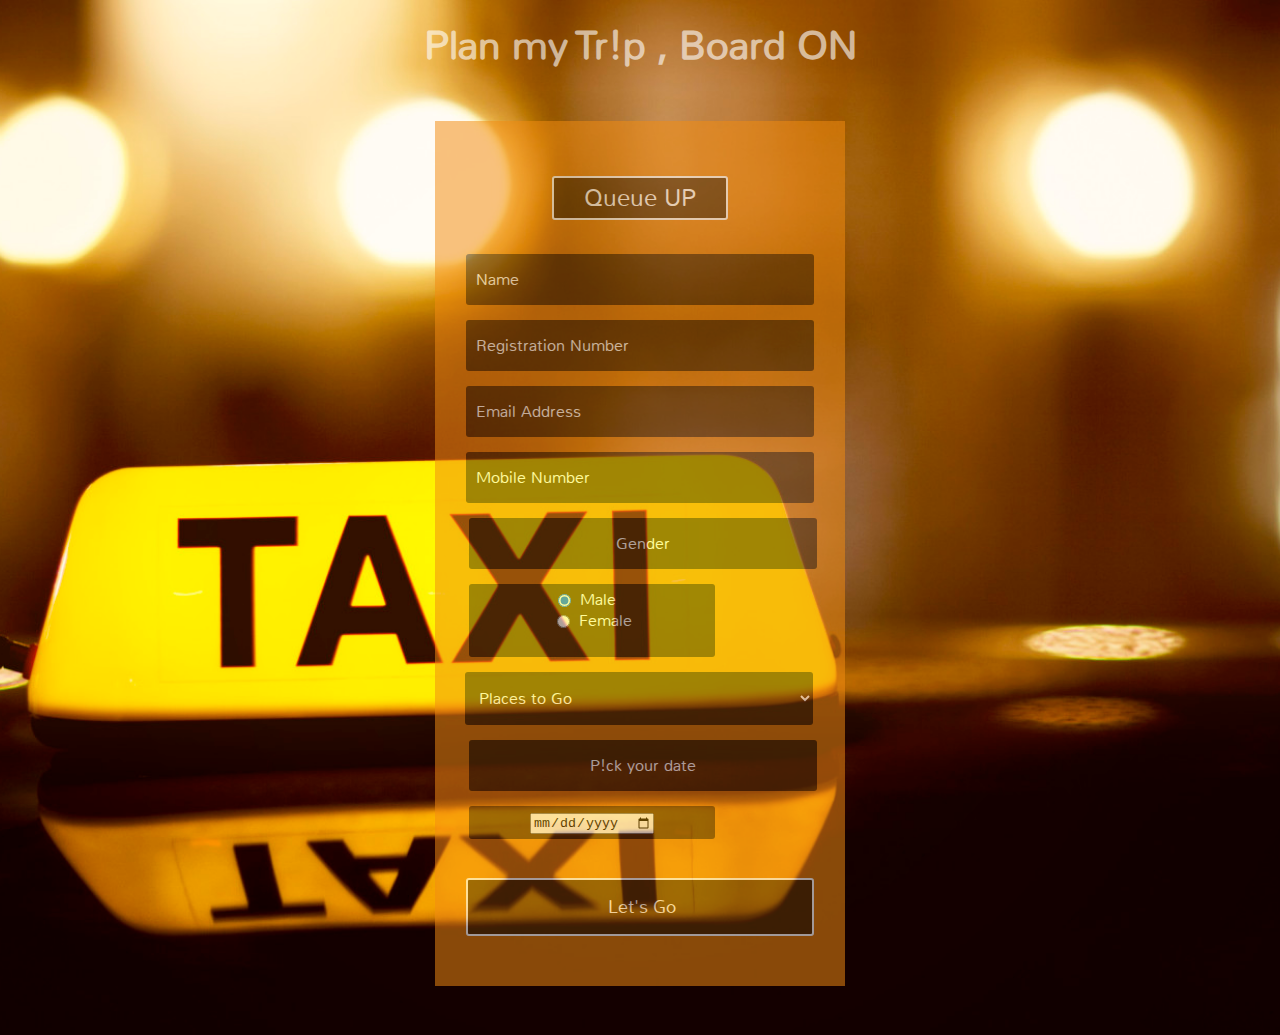
<file: web/boadon.html>
<!DOCTYPE html>
<html>
<head>
<title>Plan my Tr!p</title>
<link href="css/style.css" rel='stylesheet' type='text/css' />
<meta name="viewport" content="width=device-width, initial-scale=1">
<meta http-equiv="Content-Type" content="text/html; charset=utf-8" />

<script type="application/x-javascript"> </script>
</script>
<script src="js/jquery.min.js"></script>
<script src="js/easyResponsiveTabs.js" type="text/javascript"></script>
				<script type="text/javascript">
					$(document).ready(function () {
						$('#horizontalTab').easyResponsiveTabs({
							type: 'default',           
							width: 'auto', 
							fit: true   
						});
					});
					function validation()
					{
						var e=document.forms["formu"]["email"].value;
						var cemail=/^(([^<>()\[\]\.,;:\s@\"]+(\.[^<>()\[\]\.,;:\s@\"]+)*)|(\".+\"))@(([^<>()[\]\.,;:\s@\"]+\.)+[^<>()[\]\.,;:\s@\"]{2,})$/;
						var r=document.forms["formu"]["register"].value;
						var creg=/^[0-9]{2}[A-Z]{3}[0-9]{4}$/;
						var n=document.forms["formu"]["uname"].value;
						var cname=/^[A-Za-z_]{2,30}$/;
						if(!n.match(cname))
						{
							alert("Invalid username");
						}
						else if(!r.match(creg))
						{
							alert("Registeration number should be of the form 14BIT0062")
						}
						else if(!e.match(cemail))
						{
							alert("The email should be of the form value@example.com");
						}
						var y=document.formu.mobile.value;
						if(y==""||isNaN(y))
						{
							alert("Please enter only numbers in Mobile no. field");	
							return false;
						}
						else
						{
							window.open('reg.html', '_top');
						}
					}
				   </script>
</head>
<body>
	<h1 style="font-weight:bold;"> Plan my Tr!p , Board ON</h1>
			
<div class="main-content">
	<div class="sap_tabs">	
		 
		<div id="horizontalTab" style="display: block; width: 100%; margin: 0px;">
		 
			  <ul>
			  	  <li class="resp-tab-item" aria-controls="tab_item-0" ><span>Queue UP</span></li>
				  
				  
			  </ul>		
			  

			<div class="tab-1 resp-tab-content" aria-labelledby="tab_item-0">
				<div class="facts">
					
					<div class="register">
						<form name="formu" action="" onsubmit="return(validation()); return false">	
							<input placeholder="Name" type="text" name="uname" required="">
							<input placeholder="Registration Number" name="register" type="text" maxlength="9" required="">
							<input placeholder="Email Address" type="text" name="email" required="">									
							<input placeholder="Mobile Number" type="text" name="mobile" maxlength="10" required="">
							<p class="kik">Gender</p>
							<div class="klik">
							<input style="font-size:20px;font-family:Nunito-Light;font-color:white;background:rgba(2, 2, 2, 0.60);    border-radius:  50%;  margin:-1px 4px 0 -10px;
    vertical-align:middle;" type="radio" name="gender" value="male" checked> Male<br> 
							<input style="font-size:20px;font-family:Nunito-Light;font-color:white;background:rgba(2, 2, 2, 0.60);    border-radius:  50%;  margin:-1px 4px 0 5px;
    vertical-align:middle;" type="radio" name="gender" value="female"> Female<br><br>
                            </div>
                            <select style="outline: none;
    font-size:16px;
	font-family:Nunito-Light;
	color: #fff;
	padding: 15px 10px;
	border:none;
	-moz-border-radius: 3px;
	-webkit-border-radius: 3px;
	-khtml-border-radius: 3px;
	border-radius: 3px;
	width: 85%;
    margin: 0 0 15px -2px ;
	background:rgba(2, 2, 2, 0.60);" name = "Places">
                            <option value="Placestogo" selected> Places to Go</option>
                            <option value="Chennai Airport">Chennai Airport</option>
                            <option value="Bangalore Airport">Bangalore Airport</option>
                            <option value="Chennai Railway Station">Chennai Railway Station</option>
                            <option value="Bangalore Railway Station">Bangalore Railway Station</option>	
                            </select>
                            <p class="kik">P!ck your date</p>

                            
                            <p class="klik">
                            <input type="date" name="godate">
                        </div>
 

				</div>
								<div class="sign-up">
									<input type="submit" value="Let's Go"/>
								</div>
						</form>
					</div>
				</div>
			</div>	

			          	      
			 	
		</div>	
		
	</div>

 
</body>
</html>
</file>
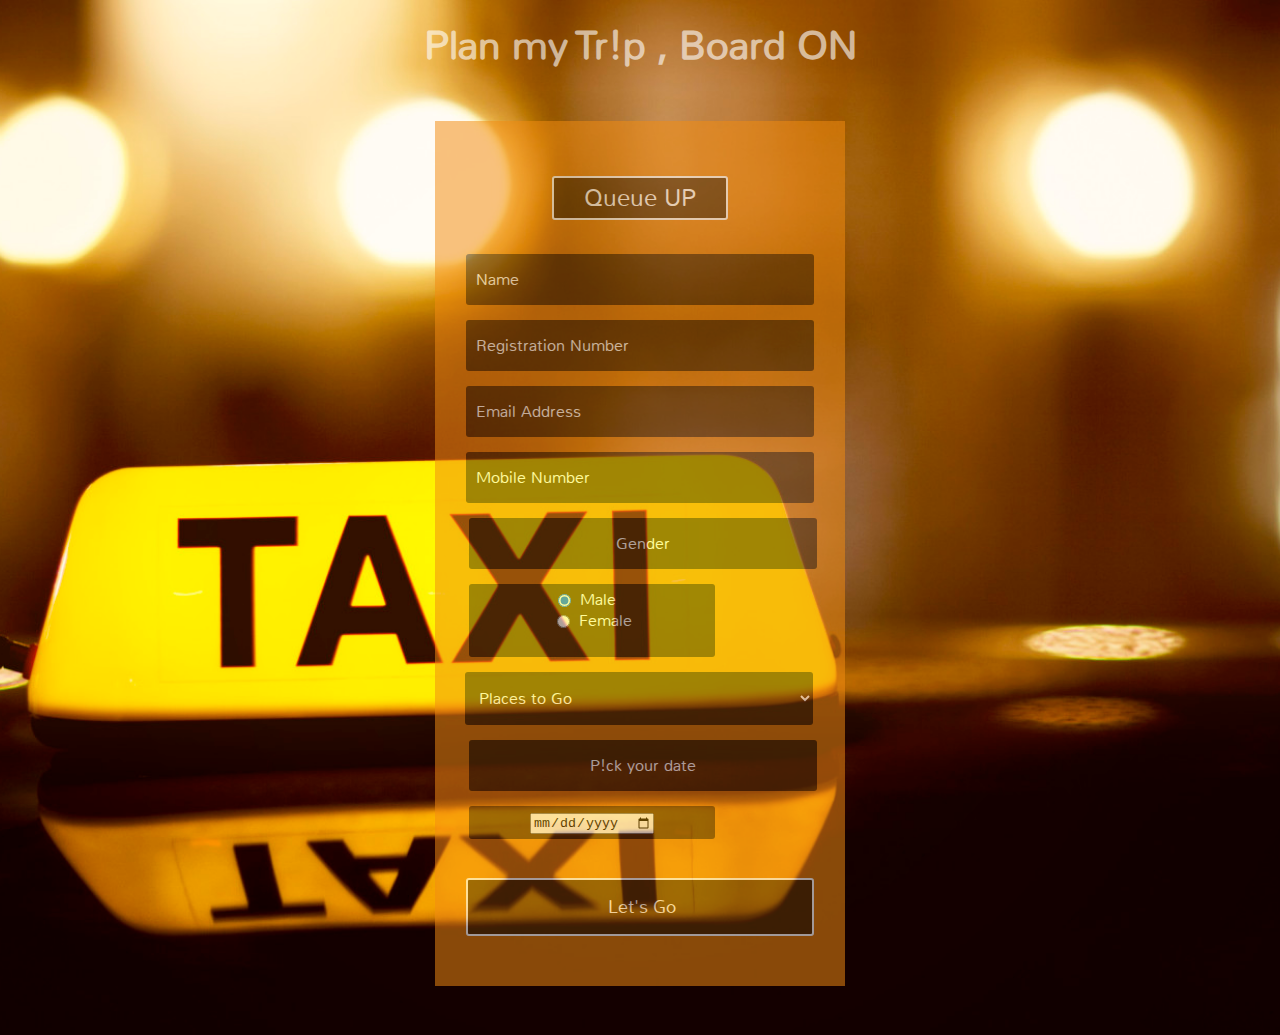
<file: web/boardon.html>
<!DOCTYPE html>
<html>
<head>
<title>Plan my Tr!p</title>
<link href="css/style.css" rel='stylesheet' type='text/css' />
<meta name="viewport" content="width=device-width, initial-scale=1">
<meta http-equiv="Content-Type" content="text/html; charset=utf-8" />

<script type="application/x-javascript"> </script>
</script>
<script src="js/jquery.min.js"></script>
<script src="js/easyResponsiveTabs.js" type="text/javascript"></script>
				<script type="text/javascript">
					$(document).ready(function () {
						$('#horizontalTab').easyResponsiveTabs({
							type: 'default',           
							width: 'auto', 
							fit: true   
						});
					});
					function validation()
					{
					
						var e=document.forms["formu"]["email"].value;
						var cemail=/^(([^<>()\[\]\.,;:\s@\"]+(\.[^<>()\[\]\.,;:\s@\"]+)*)|(\".+\"))@(([^<>()[\]\.,;:\s@\"]+\.)+[^<>()[\]\.,;:\s@\"]{2,})$/;
						var r=document.forms["formu"]["register"].value;
						var creg=/^[0-9]{2}[A-Z]{3}[0-9]{4}$/;
						var n=document.forms["formu"]["uname"].value;
						var cname=/^[A-Za-z_]{2,30}$/;
						
						if(!n.match(cname))
						{
							alert("Invalid username");
						}
						else if(!e.match(cemail))
						{
							alert("The email should be of the form value@example.com");
						}
						else if(!r.match(creg))
						{
							alert("Registeration number should be of the form 14BIT0062");
						}
						
						var y=document.formu.mobile.value;
						if(y==""||isNaN(y))
						{
							alert("Please enter only numbers in Mobile no. field");
							return false;	
							
						}
						else
						{
							window.open("reg.html","_blank");					}
					}
				   </script>
</head>
<body>
	<h1 style="font-weight:bold;"> Plan my Tr!p , Board ON</h1>
			
<div class="main-content">
	<div class="sap_tabs">	
		 
		<div id="horizontalTab" style="display: block; width: 100%; margin: 0px;">
		 
			  <ul>
			  	  <li class="resp-tab-item" aria-controls="tab_item-0" ><span>Queue UP</span></li>
				  
				  
			  </ul>		
			  

			<div class="tab-1 resp-tab-content" aria-labelledby="tab_item-0">
				<div class="facts">
					
					<div class="register">
						<form name="formu" method="post" action="" onsubmit="return(validation());return false;">	
							<input placeholder="Name" type="text" name="uname" required="">
							<input placeholder="Registration Number" name="register" type="text" maxlength="9" required="">
							<input placeholder="Email Address" type="text" name="email" required="">									
							<input placeholder="Mobile Number" type="text" name="mobile" maxlength="10" required="">
							<p class="kik">Gender</p>
							<div class="klik">
							<input style="font-size:20px;font-family:Nunito-Light;font-color:white;background:rgba(2, 2, 2, 0.60);    border-radius:  50%;  margin:-1px 4px 0 -10px;
    vertical-align:middle;" type="radio" name="gender" value="male" checked> Male<br> 
							<input style="font-size:20px;font-family:Nunito-Light;font-color:white;background:rgba(2, 2, 2, 0.60);    border-radius:  50%;  margin:-1px 4px 0 5px;
    vertical-align:middle;" type="radio" name="gender" value="female"> Female<br><br>
                            </div>
                            <select style="outline: none;
    font-size:16px;
	font-family:Nunito-Light;
	color: #fff;
	padding: 15px 10px;
	border:none;
	-moz-border-radius: 3px;
	-webkit-border-radius: 3px;
	-khtml-border-radius: 3px;
	border-radius: 3px;
	width: 85%;
    margin: 0 0 15px -2px ;
	background:rgba(2, 2, 2, 0.60);" name = "Places">
                            <option value="Placestogo" selected> Places to Go</option>
                            <option value="Chennai Airport">Chennai Airport</option>
                            <option value="Bangalore Airport">Bangalore Airport</option>
                            <option value="Chennai Railway Station">Chennai Railway Station</option>
                            <option value="Bangalore Railway Station">Bangalore Railway Station</option>	
                            </select>
                            <p class="kik">P!ck your date</p>

                            
                            <p class="klik">
                            <input type="date" name="godate">
                        </div>
 

				</div>
								<div class="sign-up">
									<input type="submit" value="Let's Go"/>
								</div>
						</form>
					</div>
				</div>
			</div>	

			          	      
			 	
		</div>	
		
	</div>

 
</body>
</html>
</file>
<file: web/css/style.css>
html,body,div,span,applet,object,iframe,h1,h2,h3,h4,h5,h6,p,blockquote,pre,a,abbr,acronym,address,big,cite,code,del,dfn,em,img,ins,kbd,q,s,samp,small,strike,strong,sub,sup,tt,var,b,u,i,dl,dt,dd,ol,nav ul,nav li,fieldset,form,label,legend,table,caption,tbody,tfoot,thead,tr,th,td,article,aside,canvas,details,embed,figure,figcaption,footer,header,hgroup,menu,nav,output,ruby,section,summary,time,mark,audio,video{margin:0;padding:0;border:0;font-size:100%;font:inherit;vertical-align:baseline;}
article, aside, details, figcaption, figure,footer, header, hgroup, menu, nav, section {display: block;}
ol,ul{list-style:none;margin:0px;padding:0px;}
blockquote,q{quotes:none;}
blockquote:before,blockquote:after,q:before,q:after{content:'';content:none;}
table{border-collapse:collapse;border-spacing:0;}
/* start editing from here */
a{text-decoration:none;}
.txt-rt{text-align:right;}/* text align right */
.txt-lt{text-align:left;}/* text align left */
.txt-center{text-align:center;}/* text align center */
.float-rt{float:right;}/* float right */
.float-lt{float:left;}/* float left */
.clear{clear:both;}/* clear float */
.pos-relative{position:relative;}/* Position Relative */
.pos-absolute{position:absolute;}/* Position Absolute */
.vertical-base{	vertical-align:baseline;}/* vertical align baseline */
.vertical-top{	vertical-align:top;}/* vertical align top */
nav.vertical ul li{	display:block;}/* vertical menu */
nav.horizontal ul li{	display: inline-block;}/* horizontal menu */
img{max-width:100%;}

body{
	background:url("../images/tax.jpg") 0px 0px no-repeat;
	 opacity: 0.6;

text-align: center;
        
	font-family:Nunito-Light;
	
    background-position: center;
    background-size: cover;
}

@font-face{
	font-family: "Nunito-Light";
	src:url(../fonts/Nunito-Light.ttf);
}

.main-content{
	width:32%;
	background-color: rgba(243, 140, 17, 0.88);
	margin:50px auto;
}

h1{
  font-size:40px;
  color: #fff;
  text-align: center;
  padding-top:20px;
}

/*----sap-----*/
.sap_tabs {
  margin: 50 auto;
  padding:50px 0px;
  text-align: center;
  
 }
 
.facts{
  padding: 7% 0% 0% 0%;
}

.resp-tab-item{
  border:none;
  color: #fff;
  font-size: 24px;
  font-family:Nunito-Light;
  cursor: pointer;
  padding:5px 30px;
  margin:5px;
  display: inline-block;
  list-style: none;
  outline: none;
  border:2px solid #fff;
  -moz-border-radius: 3px;
  -webkit-border-radius: 3px;
  -khtml-border-radius: 3px;
  border-radius: 3px;
  -webkit-transition: all 0.3s ease-out;
  -moz-transition: all 0.3s ease-out;
  -ms-transition: all 0.3s ease-out;
  -o-transition: all 0.3s ease-out;
  transition: all 0.3s ease-out;
  -webkit-appearance: none;
}

.resp-tab-item:hover {
    border:2px solid #fff;
	text-shadow: none;
    color: #fff;
	-moz-border-radius: 3px;
    -webkit-border-radius: 3px;
    -khtml-border-radius: 3px;
    border-radius: 3px;
}
.resp-tab-active {
    border:2px solid #fff;
	text-shadow: none;
    color: #fff;
	background:rgba(2, 2, 2, 0.60);
	-moz-border-radius: 3px;
	-webkit-border-radius: 3px;
	-khtml-border-radius: 3px;
	border-radius: 3px;
}

h2.resp-accordion {
  cursor: pointer;
  padding: 5px;
  display: none;
}

.resp-tab-content {
  display: none;
}
.resp-content-active, .resp-accordion-active {
   display: block;
}


.register input[type="text"],.register input[type="password"] {
	outline: none;
    font-size:16px;
	font-family:Nunito-Light;
	color: #fff;
	padding: 15px 10px;
	border:none;
	-moz-border-radius: 3px;
	-webkit-border-radius: 3px;
	-khtml-border-radius: 3px;
	border-radius: 3px;
	width: 80%;
    margin: 0 0 15px 0 ;
	background:rgba(2, 2, 2, 0.60);
}

.sign-up input[type="submit"] {
    background:rgba(2, 2, 2, 0.60);
    color: #fff;
	border: 2px solid #fff;
    font-size: 18px;
	font-family:Nunito-Light;
    padding: 15px 10px 15px 15px;
    width: 85%;
    cursor: pointer;
    outline: none;
    display: inline-block;
    margin-top:24px;
    transition: 0.5s all;
    -webkit-transition: 0.5s all;
    -moz-transition: 0.5s all;
    -o-transition: 0.5s all;
    -ms-transition: 0.5s all;
	-moz-border-radius: 3px;
	-webkit-border-radius: 3px;
	-khtml-border-radius: 3px;
	border-radius: 3px;
}
.sign-up input[type="submit"]:hover{
	color: #fff;
    background:#d8cc52;
}
 ::-webkit-input-placeholder{
	color:#fff;
}

:-moz-placeholder { /* Firefox 18- */
   color: #fff; 
}

::-moz-placeholder {  /* Firefox 19+ */
   color: #fff;  
}

:-ms-input-placeholder {  
   color: #fff;  
}

h3{
	padding-top:35px;
}

.register a{
	color:#fbfbdd;
	font-size: 18px;
	font-family:Nunito-Light;
}


/*---------------*/
.copy-right {
  text-align: center;
   margin:30px 10px 5px 10px;
   color:#fff;
}
.copy-right p {
	color: #fff;
	font-family:Nunito-Light;
	font-size: 16px;
	font-weight:600;
}
.copy-right p a {
	  color: #d8cc52;
}
.copy-right p a:hover {
	text-decoration: underline;
}
.kik
{
outline: none;
    font-size:16px;
	font-family:Nunito-Light;
	color: #fff;
	padding: 15px 10px;
	border:none;
	-moz-border-radius: 3px;
	-webkit-border-radius: 3px;
	-khtml-border-radius: 3px;
	border-radius: 3px;
	width: 80%;
    margin: 0 0 15px 34px ;
	background:rgba(2, 2, 2, 0.60);
}
.klik
{
outline: none;
    font-size:16px;
	font-family:Nunito-Light;
	color: #fff;
	padding: 5px 0 5px 0;
	border:none;
	-moz-border-radius: 3px;
	-webkit-border-radius: 3px;
	-khtml-border-radius: 3px;
	border-radius: 3px;
	width: 60%;
    margin: 0 0 15px 34px ;
	background:rgba(2, 2, 2, 0.60);
}
</file>
